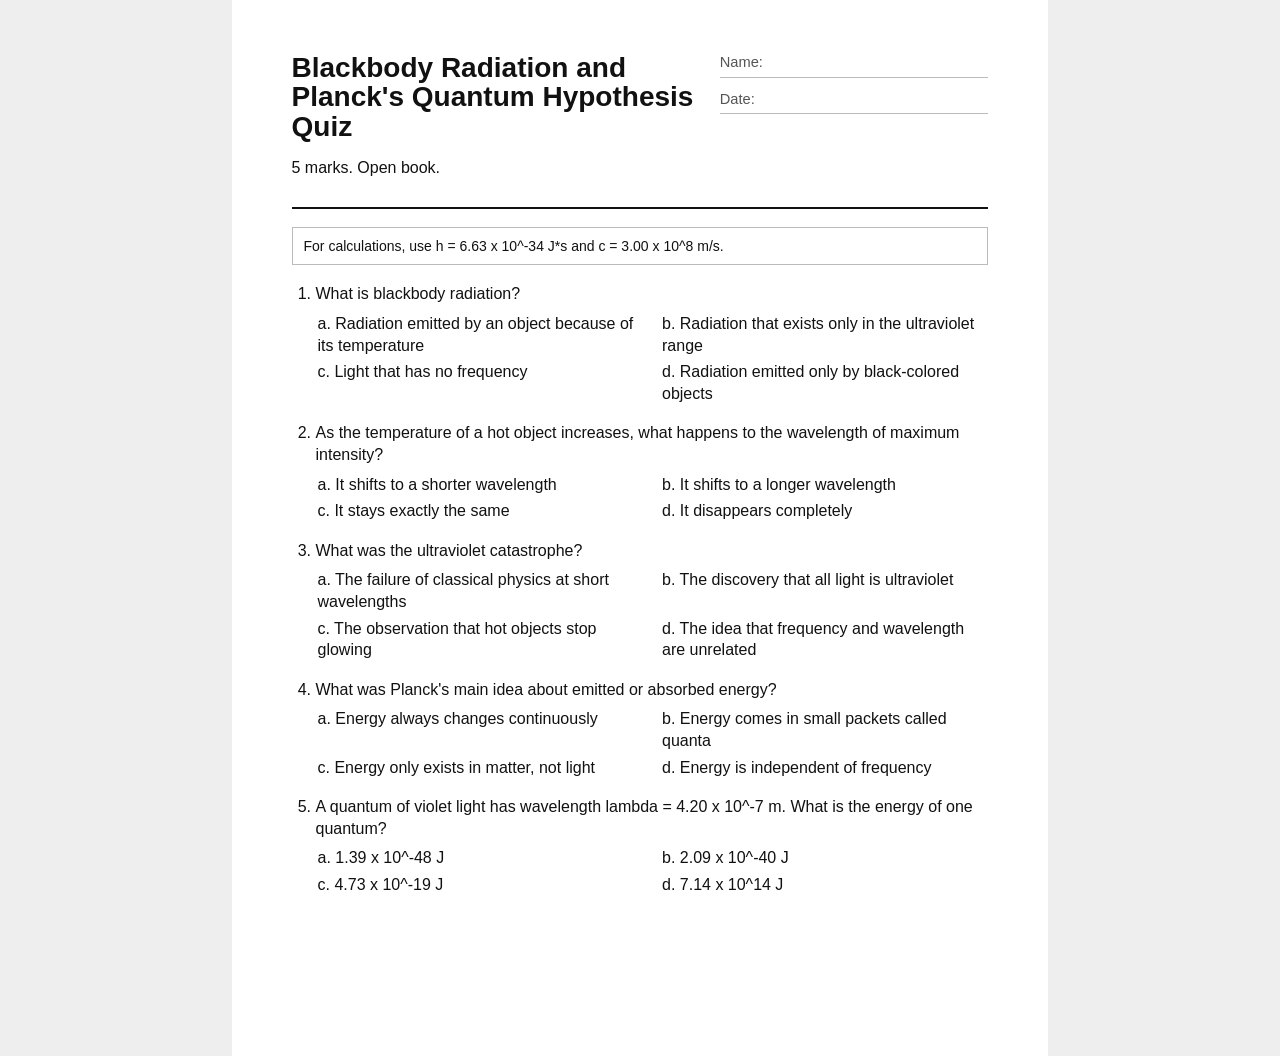
<file: quiz-print.html>
<!doctype html>
<html lang="en">
<head>
  <meta charset="utf-8">
  <meta name="viewport" content="width=device-width, initial-scale=1">
  <title>Blackbody Radiation and Planck Quiz</title>
  <style>
    :root {
      --ink: #111;
      --muted: #555;
      --line: #bbb;
    }

    * {
      box-sizing: border-box;
    }

    body {
      margin: 0;
      background: #eee;
      color: var(--ink);
      font-family: Avenir Next, Arial, sans-serif;
      font-size: 12pt;
      line-height: 1.35;
    }

    main {
      width: 8.5in;
      min-height: 11in;
      margin: 0 auto;
      padding: 0.55in 0.62in;
      background: #fff;
    }

    header {
      display: flex;
      justify-content: space-between;
      gap: 24px;
      border-bottom: 2px solid var(--ink);
      padding-bottom: 12px;
      margin-bottom: 18px;
    }

    h1 {
      margin: 0;
      font-size: 21pt;
      line-height: 1.05;
    }

    .meta {
      min-width: 2.8in;
      color: var(--muted);
      font-size: 11pt;
    }

    .meta div {
      border-bottom: 1px solid var(--line);
      margin-bottom: 12px;
      padding-bottom: 4px;
    }

    .constants {
      margin: 0 0 18px;
      padding: 9px 11px;
      border: 1px solid var(--line);
      font-size: 10.5pt;
    }

    ol {
      margin: 0;
      padding-left: 24px;
    }

    li {
      margin: 0 0 18px;
      break-inside: avoid;
    }

    .options {
      display: grid;
      grid-template-columns: 1fr 1fr;
      gap: 5px 18px;
      margin-top: 8px;
      padding-left: 2px;
    }

    .options span {
      display: block;
    }

    @media print {
      body {
        background: #fff;
      }

      main {
        width: auto;
        min-height: auto;
        margin: 0;
        padding: 0.45in 0.55in;
      }
    }
  </style>
</head>
<body>
  <main>
    <header>
      <div>
        <h1>Blackbody Radiation and Planck's Quantum Hypothesis Quiz</h1>
        <p>5 marks. Open book.</p>
      </div>
      <div class="meta">
        <div>Name:</div>
        <div>Date:</div>
      </div>
    </header>

    <p class="constants">For calculations, use h = 6.63 x 10^-34 J*s and c = 3.00 x 10^8 m/s.</p>

    <ol>
      <li>
        What is blackbody radiation?
        <div class="options">
          <span>a. Radiation emitted by an object because of its temperature</span>
          <span>b. Radiation that exists only in the ultraviolet range</span>
          <span>c. Light that has no frequency</span>
          <span>d. Radiation emitted only by black-colored objects</span>
        </div>
      </li>

      <li>
        As the temperature of a hot object increases, what happens to the wavelength of maximum intensity?
        <div class="options">
          <span>a. It shifts to a shorter wavelength</span>
          <span>b. It shifts to a longer wavelength</span>
          <span>c. It stays exactly the same</span>
          <span>d. It disappears completely</span>
        </div>
      </li>

      <li>
        What was the ultraviolet catastrophe?
        <div class="options">
          <span>a. The failure of classical physics at short wavelengths</span>
          <span>b. The discovery that all light is ultraviolet</span>
          <span>c. The observation that hot objects stop glowing</span>
          <span>d. The idea that frequency and wavelength are unrelated</span>
        </div>
      </li>

      <li>
        What was Planck's main idea about emitted or absorbed energy?
        <div class="options">
          <span>a. Energy always changes continuously</span>
          <span>b. Energy comes in small packets called quanta</span>
          <span>c. Energy only exists in matter, not light</span>
          <span>d. Energy is independent of frequency</span>
        </div>
      </li>

      <li>
        A quantum of violet light has wavelength lambda = 4.20 x 10^-7 m. What is the energy of one quantum?
        <div class="options">
          <span>a. 1.39 x 10^-48 J</span>
          <span>b. 2.09 x 10^-40 J</span>
          <span>c. 4.73 x 10^-19 J</span>
          <span>d. 7.14 x 10^14 J</span>
        </div>
      </li>
    </ol>
  </main>
</body>
</html>
</file>
